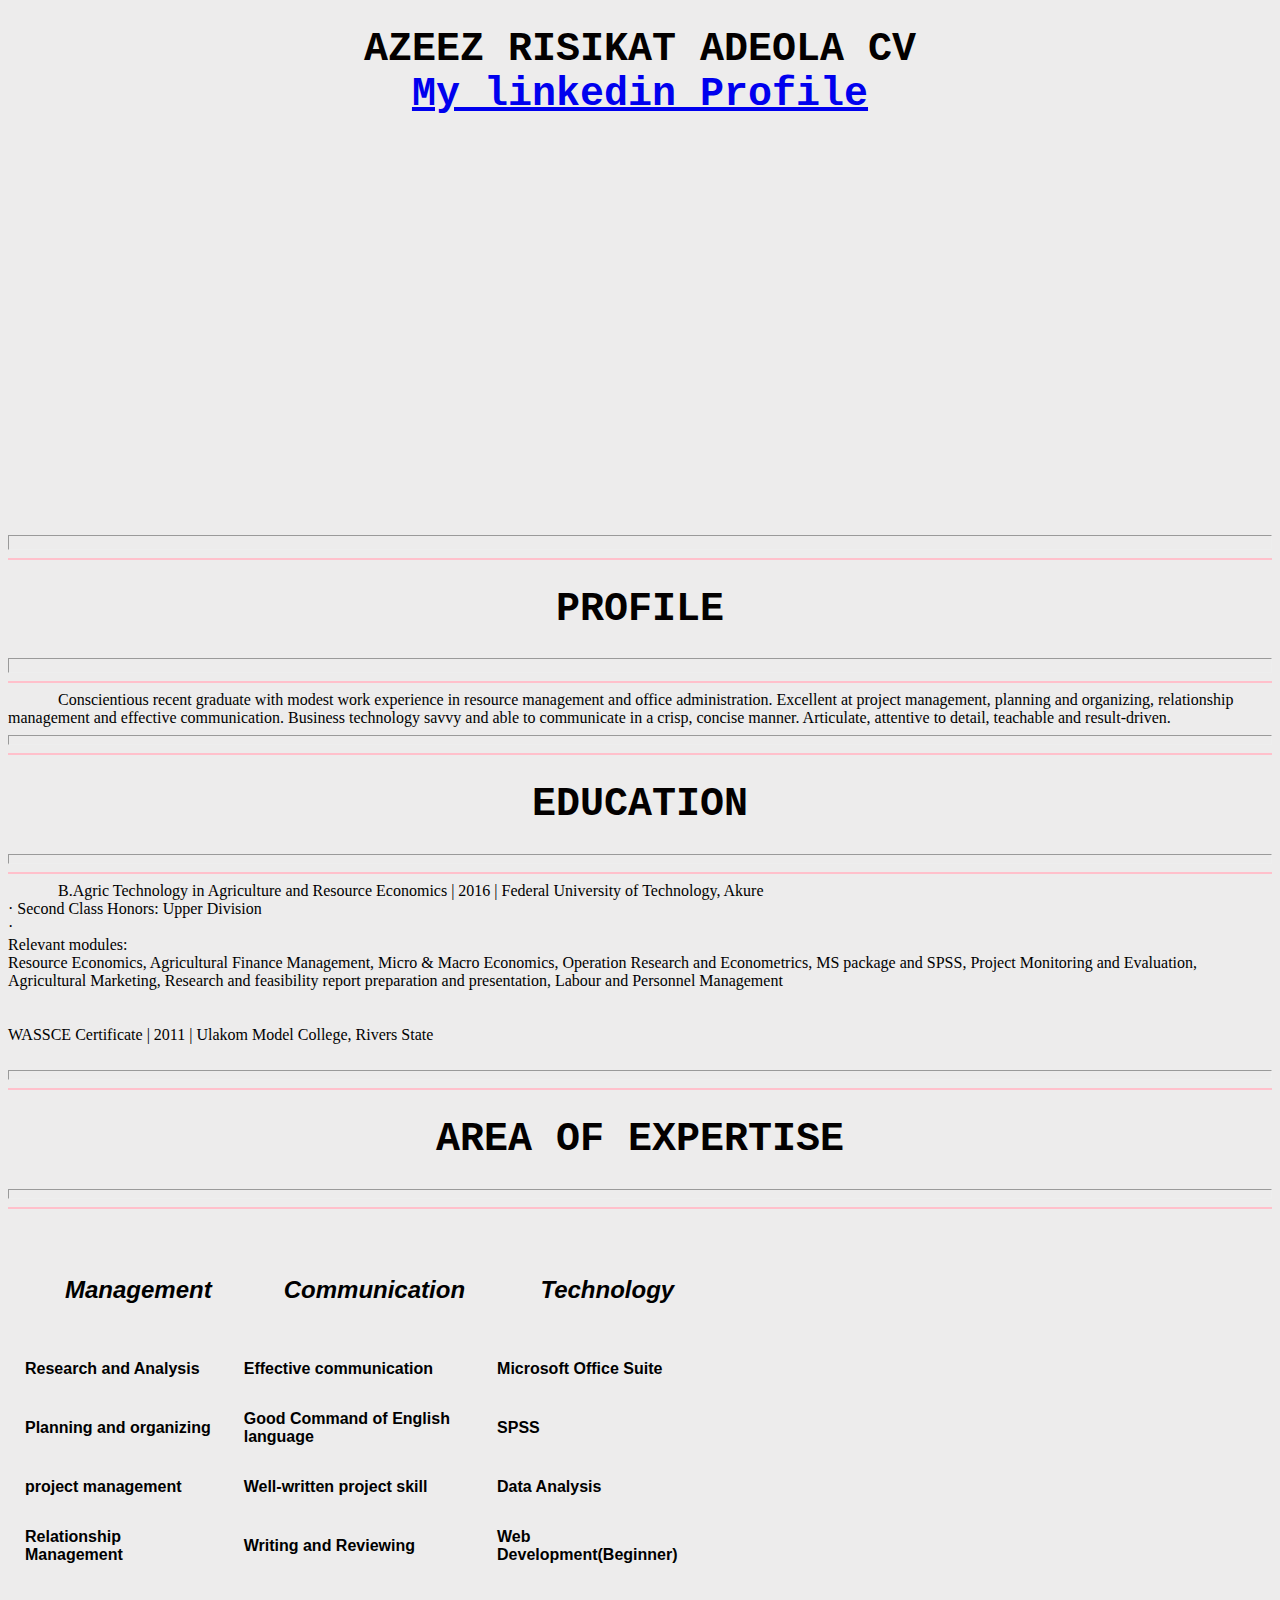
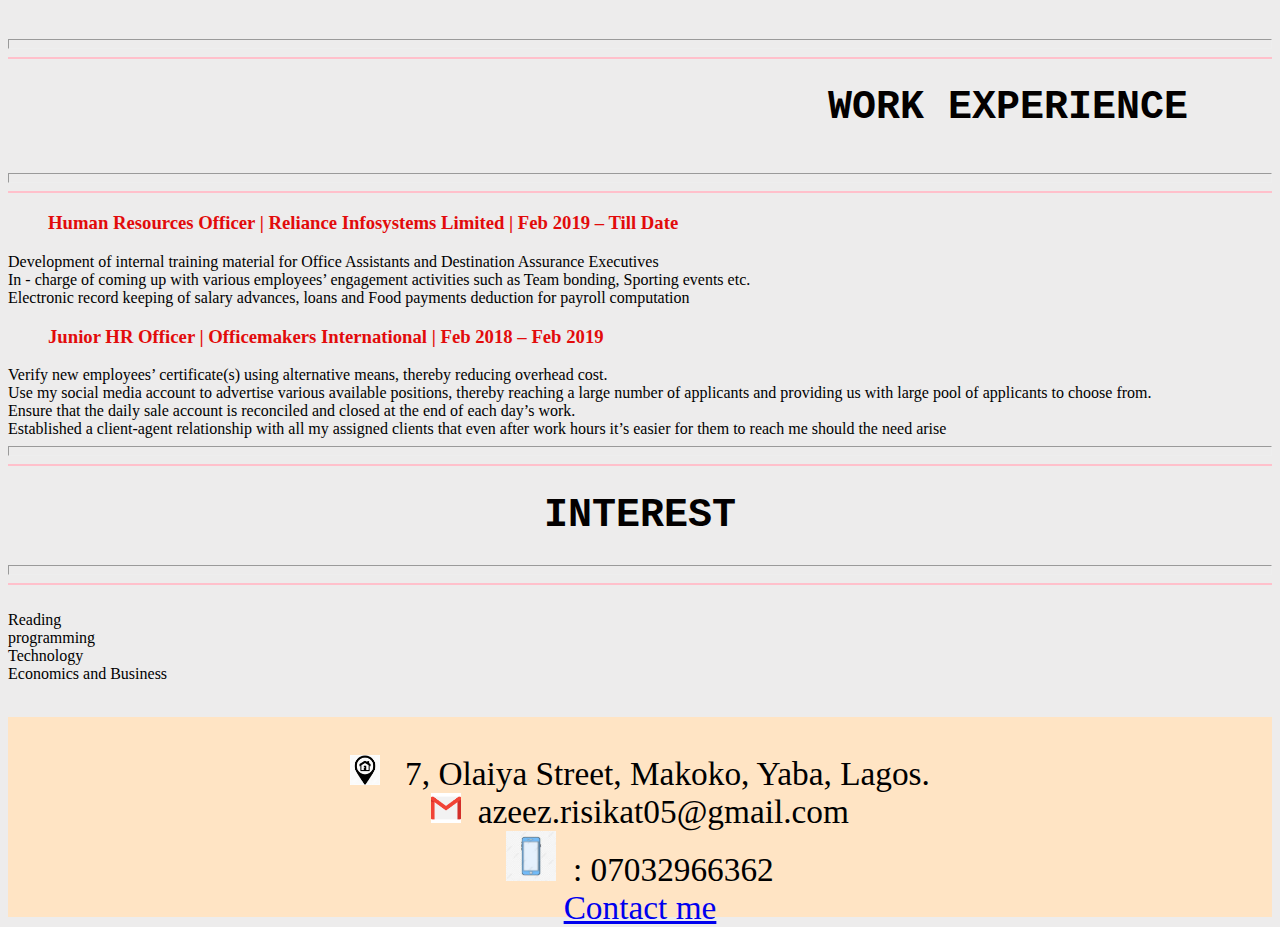
<file: index.html>
<!DOCTYPE html>
<html lang="en">
<head>
    

    <meta charset="UTF-8">
    <meta name="viewport" content="width=device-width, initial-scale=1.0">
    <meta http-equiv="X-UA-Compatible" content="ie=edge">
    <title>AZEEZ'S CV</title>
    <link rel="stylesheet" href="css/main.css">
    
    
    
   
</head>
<body>
    

    <body bgcolor="#FBF3F9"
  
    
    
    <head>
        
        <div class="bio">
       <h1>   
    <center>
        AZEEZ RISIKAT ADEOLA CV
        
               <br><a href="https://www.linkedin.com/in/azeez-risikat-adeola-49a996a2/">My linkedin Profile</a></br>
    </center>
</h1> 
</div>      
    </head>
  
    <hr size="15">
    
    <hr color="pink">
                  
            <body>
                <p>
                    <h1>
                        <center>
                            PROFILE
                        </center>
                    </h1>
                    <hr size="15">
                    
                    <hr color="pink">
                       <p2>
                            Conscientious recent graduate with modest work experience in resource management and office administration. 
                            Excellent at project management, planning and organizing, relationship management and effective communication.
                             Business technology savvy and able to communicate in a crisp, concise manner. 
                            Articulate, attentive to detail, teachable and result-driven.
                             </p2>
                             
                             <hr size="10">
                             
                             <hr color="pink">
                             <div class="edu">
                             <h1><center>EDUCATION</center></h1>
                                
                             <hr size="10">
                        
                             <hr color="pink">
                             
                         
                         
                            <p2>
                                    B.Agric Technology in Agriculture and Resource Economics | 2016 | Federal University of Technology, Akure 
                                  </p2>
                                  <li>
                                        ·	Second Class Honors: Upper Division
                                    </li>
                                        ·	<li>
                                                
                                                        Relevant modules: 
                                                        <br>Resource Economics, Agricultural Finance Management, Micro & Macro Economics, Operation Research and Econometrics, MS package and SPSS, Project Monitoring and Evaluation, Agricultural Marketing, Research and feasibility report preparation and presentation, Labour and Personnel Management
                                                    </li></br>
                                                    <p2>
                                                        <li> 
                                                            WASSCE Certificate | 2011 | Ulakom Model College, Rivers State
                                                        </li>
                                                        </p2>
                                                    </div>
                         <hr size="10">
                         
                         <hr color="pink">    
                         <div class="Expertise">                           
                         <h1><center> AREA OF EXPERTISE</center> </h1>
                           
                                
                                
                               
                         <hr size="10">
                         
                         <hr color="pink">
                         <table style="width:50%">
                         <th><h2> <ul>Management</ul></h2></th> 
                         <th><h2><ul>Communication</ul></h2></th> 
                         <th><h2><ul>Technology</ul> </h2></th>    
                         
                         <p2>
                             <tr>
                         
                                <td> Research and Analysis</td> 
                            <td> Effective communication</td>
                            <td> Microsoft Office Suite</td>
                        </tr>
                            
                        <tr>
                               <td>Planning and organizing</td> 
                            <td> Good Command of English language</td>
                            <td>SPSS</td>
                        </tr>
                               
                              <tr>
                                  <td>project management</td>
                                  <td>Well-written project skill</td>
                                  <td>Data Analysis</td>
                              </tr> 
                              <tr>
                                  <td>Relationship Management</td>
                                  <td>Writing and Reviewing</td>
                                  <td>Web Development(Beginner)</td>
                              </tr>         
                                             
                                        
                                       
                               
                                    
                                
                  </p2>  
                    
                  
                    
                  
                          
                 
                <td><p2>          
                        
                                     
                   
                </p2></td>                
            </table>
        </div> 
            <hr size="10">
                         
            <hr color="pink">                                
           <div class ="experience">
               <h1><center>WORK EXPERIENCE</h1> </center>  
            </div>
                   
            <hr size="10">
                         
            <hr color="pink">    
                  
                                  
                    <h3><ul>Human Resources Officer | Reliance Infosystems Limited | Feb 2019 – Till Date </ul> </h3> 
                    <li> Development of internal training material for Office Assistants and Destination Assurance Executives</li>
                    <li>In - charge of coming up with various employees’ engagement activities such as Team bonding, Sporting events etc. </li> 
                    <li>Electronic record keeping of salary advances, loans and Food payments deduction for payroll computation</li>
                    
                      <h3>      <ul>Junior HR Officer | Officemakers International | Feb 2018 – Feb 2019</ul></h3>

                      <li>	Verify new employees’ certificate(s) using alternative means, thereby reducing overhead cost. </li>
                      <li>	Use my social media account to advertise various available positions, thereby reaching a large number of applicants and providing us with large pool of applicants to choose from. </li>
                      <li>	Ensure that the daily sale account is reconciled and closed at the end of each day’s work. </li>
                      <li>	Established a client-agent relationship with all my assigned clients that even after work hours it’s easier for them to reach me should the need arise </li> 
                    
                           
                      <hr size="10">
                         
                      <hr color="pink">
                              
                      <h1><center> INTEREST</center></h1>             
                         
                      <hr size="10">
                                        
                                        <hr color="pink">
                                               
                                            <p2><li> Reading</li>
                                            
                                            <li>programming</li>
                                              
                                            <li>Technology</li>
                                               
                                            <li>Economics and Business</li>
                                        </p2>   
                                            
                                    </p>

                                </body>
                            </h1>

                            <footer>

                             <div class="footer-container">
                                 <div class="container">
                                        <br><img src="images/download (5).jpg" alt="House" width="30px";> &nbsp; 7, Olaiya Street, Makoko, Yaba, Lagos. 
                                        <br><img src="images/download.png" alt="Email" width="30px";>&nbsp; azeez.risikat05@gmail.com
                                       
                                       <br> <img src="images/download (4).jpg" alt="Phone number" width="50px";>&nbsp; : 07032966362</br>
                                       <a href="contact me.html">Contact me</a>

                                      

                                 </div>
                                
                                </div>
                            </footer>
                            </html>
</file>
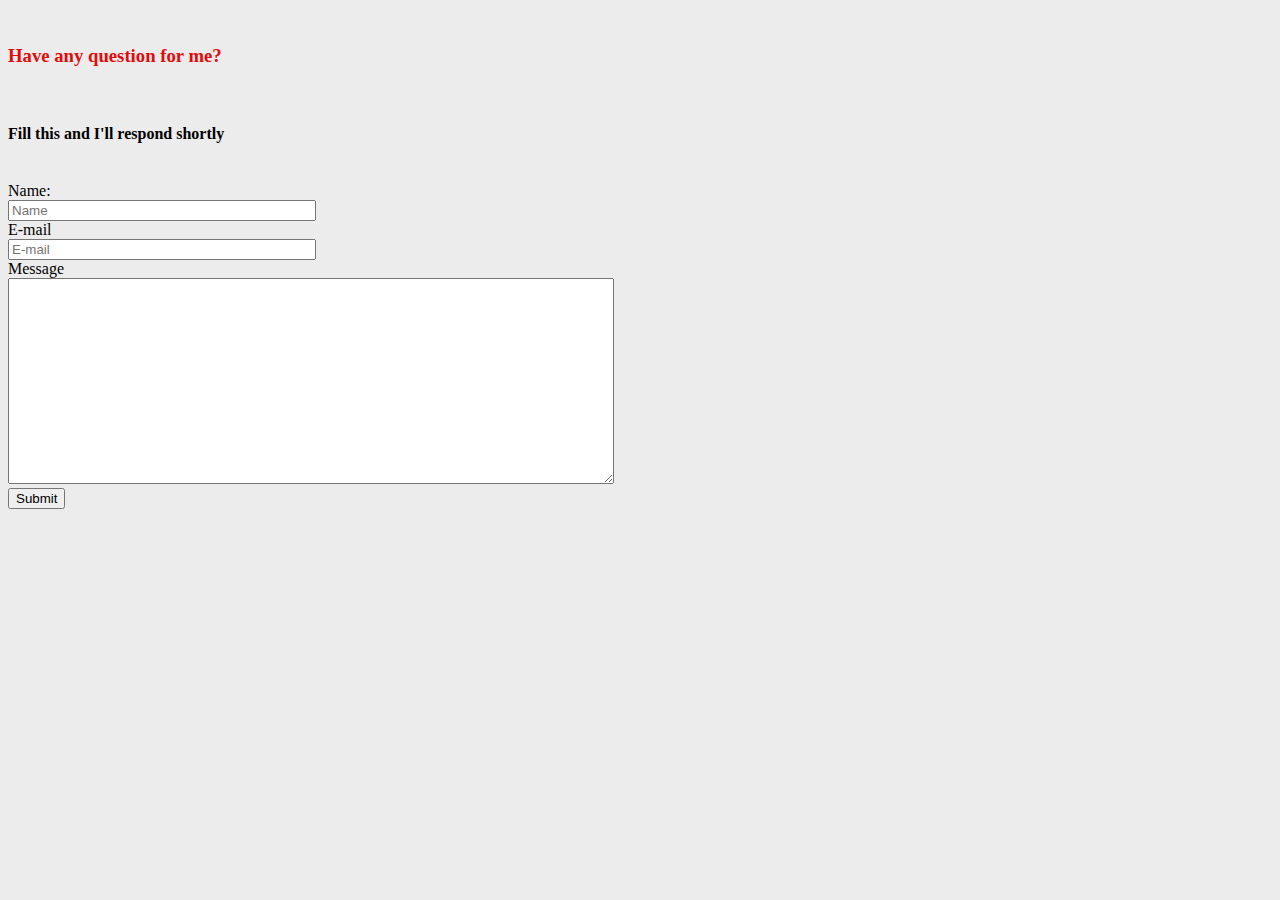
<file: contact me.html>
<!DOCTYPE html>
<html lang="en">
<head>
    <meta charset="UTF-8">
    <meta name="viewport" content="width=device-width, initial-scale=1.0">
    <meta http-equiv="X-UA-Compatible" content="ie=edge">
    <title>Contact Me</title>
    <link rel="stylesheet" href="css/main.css">
</head>
<body>
        <div id="modal-with-form" class="contact-modal hide-modal">
                <div class="container">  
                        <form id="contact-form"> 
                <form>
                   <br><h3>Have any question for me?</h3>
                        <br><h4>Fill this and I'll respond shortly</h4>
                    <br>Name:
                   <br> <input type="text" id="Name" minlength="4"required style="width: 300px;" placeholder="Name">
                   <br> E-mail
                   <br> <input type="text" id="Email" minlength="4" required style="width:300px;" placeholder="E-mail">
                    <br> Message
                    <br><textarea id="message"  rows="20" cols="40" required style="width:600px; height:200px;" minlength="20" placeholder="Message here">  </textarea></br>
                 

                    
                   
                    <input type="submit" width="50px"> 

                </form>
            
</body>
</html>
</file>
<file: css/main.css>
h1{
    font-family: 'Courier New', Courier, monospace;
    font-size: 40px;
    text-align: center;
    color:rgb(3, 0, 0);
    font-display: inherit;
    text-rendering: optimizeLegibility;
    font-weight: bolder;
}
  
.experience{
    height: 80px;
    width:2000px;
    background-image: url(https://res.cloudinary.com/dgtovigrc/image/upload/e_make_transparent:10,o_57/v1567504259/download_3_edbwux.jpg);
       
}
.bio{
    background-image: url(https://res.cloudinary.com/dgtovigrc/image/upload/w_1000,ar_16:9,c_fill,g_auto,e_sharpen/v1566569703/IMG_20190221_101903_7_2_mafgly.jpg);
   
   text-align: right;
   font-weight: bolder;
   height: 500px;
   background-blend-mode: lighten;
}  
  
.Expertise{
    background-image: url(https://res.cloudinary.com/dgtovigrc/image/upload/e_make_transparent:10,o_52/v1567502849/download_2_fl1bps.jpg) ;
    font-family: 'Franklin Gothic Medium', 'Arial Narrow', Arial, sans-serif;
    font-weight: bolder;
    background-repeat: inherit;
    background-blend-mode: hard-light;
  

}
.edu{
    background-image: url(https://res.cloudinary.com/dgtovigrc/image/upload/e_make_transparent:0,o_40/v1567498198/download_1_kfiafr.jpg);
}

 
h2{
    font-style: italic;
    color: black;
    text-emphasis: bold;

}   
h3{
    color: rgb(226, 11, 11);
    font-style: inherit;
}
body{
    background-color:rgba(8, 0, 0, 0.075);  
}

p2{
    margin: 50px;
}
td, th{
    padding:15px;
    margin:10px;
    align-items: center;
}
.footer-container{
    background-color: bisque;
    height: 200px;
    font-style: initial;
    font-size: 25pt;
    text-align: center;
   }
</file>
